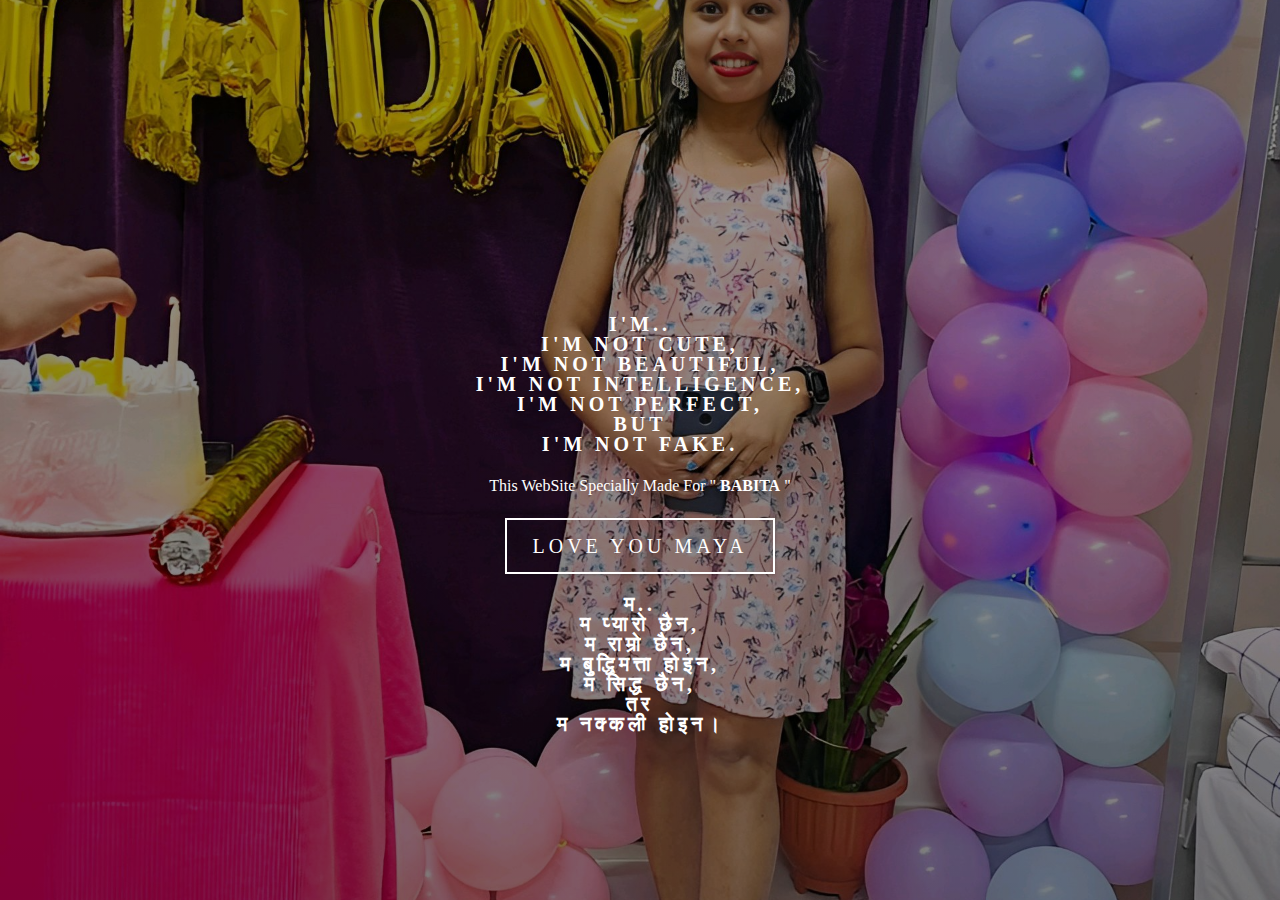
<file: main.html>
<!DOCTYPE html>
<html lang="en">
  <head>
    <meta charset="UTF-8" />
    <meta http-equiv="X-UA-Compatible" content="IE=edge" />
    <meta name="viewport" content="width=device-width, initial-scale=1.0" />
    <title>It's Me Surya...</title>
    <link rel="shortcut icon" href="./love.png" type="image/x-icon">
    <link rel="stylesheet" href="./style.css" />
    <!-- <script defer src="./app.js"></script> -->
    <link rel="shortcut icon" href="./favicon.ico" type="image/x-icon" />
  </head>
  <body>
    <header class="hero-container" id="home">
      <!-- hero -->
      <section class="hero">
        <h1 class="hero-title">
        <p class="hero-text">
          <br><br><br><br><br><br><br>
          I'M.. <br>
          I'm not Cute, <br>
          I'm not Beautiful, <br> 
          I'm not Intelligence,<br>
          I'm not perfect, <br>
          But <br>
          I'm not FAKE.
        </h1>
          This WebSite Specially Made For " <span class="name">BABITA</span> "
        </p>
        <button class="hero-btn btn">Love you MAYA</button>
        <h1 class="hero-title">
  
            म.. <br>
  म प्यारो छैन,<br>
  म राम्रो छैन,<br>
  म बुद्धिमत्ता होइन, <br>
  म सिद्ध छैन, <br>
  तर <br>
  म नक्कली होइन। <br>
          </h1>
      </section>

    </header>

          </div>
        </article>

      </div>
    </div>

  </body>
</html>
</file>
<file: style.css>
*{
margin: 0;
padding: 0;
box-sizing: border-box;
font-family: 'Dancing Script', cursive;
}
body{
width: 100%;
height: 100vh;
display: flex;
align-items: center;
justify-content: center;
background: #3AAFA9;
}
::selection{
color: #fff;
background: #5372F0;
}
.wrapper{
width: 380px;
padding: 40px 30px 50px 30px;
background: #fff;
border-radius: 5px;
text-align: center;
box-shadow: rgba(0, 0, 0, 0.35) 0px 5px 15px;
}
.wrapper header{
font-size: 35px;
font-weight: bolder;

background: -webkit-linear-gradient(#eee, #08565d);
-webkit-background-clip: text;
-webkit-text-fill-color: transparent;
/* color: #2c52ed; */
}
.wrapper .form{
margin: 40px 0;
}
.form .field{
width: 100%;
margin-bottom: 20px;
}

.form .field .input-area{
height: 50px;
width: 100%;
position: relative;
}
.form input{
width: 100%;
height: 100%;
outline: none;
padding: 0 45px;
font-size: 18px;
background: none;
caret-color: #026670;
border-radius: 5px;
border: 1px solid #026670;
border-bottom-width: 2px;
transition: all 0.2s ease;
}
.form .field input:focus,
.form .field.valid input{
border-color: #2B7A78;
}
.form .field.shake input,
.form .field.error input{
border-color: #dc3545;
}
.field .input-area i{
position: absolute;
top: 50%;
font-size: 18px;
pointer-events: none;
transform: translateY(-50%);
}
.input-area .icon{
left: 15px;
color: #bfbfbf;
transition: color 0.2s ease;
}
.input-area .error-icon{
right: 15px;
color: #dc3545;
}
.form input:focus ~ .icon,
.form .field.valid .icon{
color: #2B7A78;
}
.form .field.shake input:focus ~ .icon,
.form .field.error input:focus ~ .icon{
color: #bfbfbf;
}
.form input::placeholder{
color: #bfbfbf;
font-size: 17px;
}
.form .field .error-txt{
color: #dc3545;
text-align: left;
margin-top: 5px;
}
.form .field .error{
display: none;
}
.form .field.shake .error,
.form .field.error .error{
display: block;
}
.form .pass-txt{
text-align: left;
margin-top: -10px;
}
.wrapper a{
color: #2B7A78;
text-decoration: none;
}
.wrapper a:hover{
text-decoration: underline;
}
.form input[type="submit"]{
box-shadow: rgba(0, 0, 0, 0.35) 0px 5px 15px;
height: 50px;
margin-top: 30px;
color: #fff;
padding: 0;
border: none;
background: #3AAFA9;
cursor: pointer;
border-bottom: 2px solid rgba(0,0,0,0.1);
transition: all 0.3s ease;
}
.form input[type="submit"]:hover{
background: #3AAFA9;
box-shadow: rgba(0, 0, 0, 0.35) 0px 5px 15px;
}



/* main css */

/*
=============== 
Fonts
===============
*/
/* @import url("https://fonts.googleapis.com/css?family=Lato:400,700&display=swap"); */

/*
=============== 
Variables
===============
*/

:root {
  /* dark shades of primary color*/
  --clr-primary-1: hsl(184, 91%, 17%);
  --clr-primary-2: hsl(185, 84%, 25%);
  --clr-primary-3: hsl(185, 81%, 29%);
  --clr-primary-4: hsl(184, 77%, 34%);
  /* primary/main color */
  --clr-primary-5: hsl(185, 62%, 45%);
  /* lighter shades of primary color */
  --clr-primary-6: hsl(185, 57%, 50%);
  --clr-primary-7: hsl(184, 65%, 59%);
  --clr-primary-8: hsl(184, 80%, 74%);
  --clr-primary-9: hsl(185, 94%, 87%);
  --clr-primary-10: hsl(186, 100%, 94%);
  /* darkest grey - used for headings */
  --clr-grey-1: hsl(209, 61%, 16%);
  --clr-grey-2: hsl(211, 39%, 23%);
  --clr-grey-3: hsl(209, 34%, 30%);
  --clr-grey-4: hsl(209, 28%, 39%);
  /* grey used for paragraphs */
  --clr-grey-5: hsl(210, 22%, 49%);
  --clr-grey-6: hsl(209, 23%, 60%);
  --clr-grey-7: hsl(211, 27%, 70%);
  --clr-grey-8: hsl(210, 31%, 80%);
  --clr-grey-9: hsl(212, 33%, 89%);
  --clr-grey-10: hsl(210, 36%, 96%);
  --clr-white: #fff;
  /* --ff-primary: -ff-primary; */
  --transition: all 0.3s linear;
  --transition2: all 0.3s linear;
  --spacing: 0.25rem;
  --radius: 0.5rem;
  --light-shadow: 0 5px 15px rgba(0, 0, 0, 0.1);
  --dark-shadow: 0 5px 15px rgba(0, 0, 0, 0.2);
}
/*
=============== 
Global Styles
===============
*/


html {
  scroll-behavior: smooth;
}
body {
  font-family: 'Dancing Script', cursive;;
  /* font-family: var(--ff-primary); */
  /* background: var(--clr-white); */
  color: var(--clr-grey-1);
  line-height: 1.5;
  font-size: 0.875rem;
}
ul {
  list-style-type: none;
}
a {
  text-decoration: none;
}
/* img {
  width: 100%;
  display: block;
} */
img:not(.nav-logo) {
  width: 100%;
  display: block;
}
.proposal{
  color: #2caeba;
  font-style: italic;
  text-decoration: underline;
  
}

h1,
h2,
h3,
h4 {
  letter-spacing: var(--spacing);
  text-transform: capitalize;
  line-height: 1.25;
  margin-bottom: 0.75rem;
}
h1 {
  font-size: 3rem;
}
h2 {
  font-size: 2rem;
}
h3 {
  font-size: 1.25rem;
}
h4 {
  font-size: 0.875rem;
}
p {
  margin-bottom: 1.25rem;
  color: var(--clr-grey-5);
}
@media screen and (min-width: 800px) {
  h1 {
    font-size: 4rem;
  }
  h2 {
    font-size: 2.5rem;
  }
  h3 {
    font-size: 1.75rem;
  }
  h4 {
    font-size: 1rem;
  }
  body {
    font-size: 1rem;
  }
  h1,
  h2,
  h3,
  h4 {
    line-height: 1;
  }
}
/*  global classes */

.btn {
  text-transform: uppercase;
  background: var(--clr-primary-5);
  color: var(--clr-white);
  padding: 0.375rem 0.75rem;
  letter-spacing: var(--spacing);
  display: inline-block;
  /* font-weight: 700; */
  transition: var(--transition);
  font-size: 0.875rem;
  border: 2px solid transparent;
  cursor: pointer;
  box-shadow: 0 1px 3px rgba(0, 0, 0, 0.2);
}
.btn:hover {
  color: var(--clr-primary-1);
  background: var(--clr-primary-8);
}
.section {
  padding: 1rem 0rem;
  overflow: hidden;
}
.section-title {
  text-align: center;
  margin-bottom: 4rem;
}
.section-title h2 {
  text-transform: uppercase;
}
.section-title span {
  color: var(--clr-primary-5);
}
.section-center {
  width: 90vw;
  margin: 0 auto;
  max-width: 1170px;
}
@media screen and (min-width: 992px) {
  .section-center {
    width: 95vw;
  }
}


/*
=============== 
Hero Section
===============
*/
.hero-container {
  width: 100%;
  min-height: 100vh;
  display: flex;
  justify-content: center;
  align-items: center;
  overflow: hidden;
  background: linear-gradient(rgba(0,0,0,0.4), rgba(0, 0, 0, 0.5)),
    url("./babi.jpg") center/cover no-repeat;
}
.hero {
  text-align: center;
  color: var(--clr-white);
  padding: 0 3rem;
}
.hero .hero-title {
  margin-top: 20px;
  font-size: 20px;
  text-transform: uppercase;
}
.hero .hero-text {
  max-width: 20rem;
  margin-left: auto;
  margin-right: auto;
  color: var(--clr-white);
  letter-spacing: var(--spacing);
}
.name{
 font-weight: bolder;
}
.hero .hero-btn {
  padding: 0.9rem 1.6rem;
  font-size: 1.25rem;
  
  background: transparent;
  color: white;
  border-color: var(--clr-white);
}
.hero .hero-btn:hover {
  background: var(--clr-white);
  color: var(--clr-primary-5);
  
}
@media screen and (min-width: 750px) {
  .hero .hero-text {
    max-width: 40rem;
  }
}
</file>
